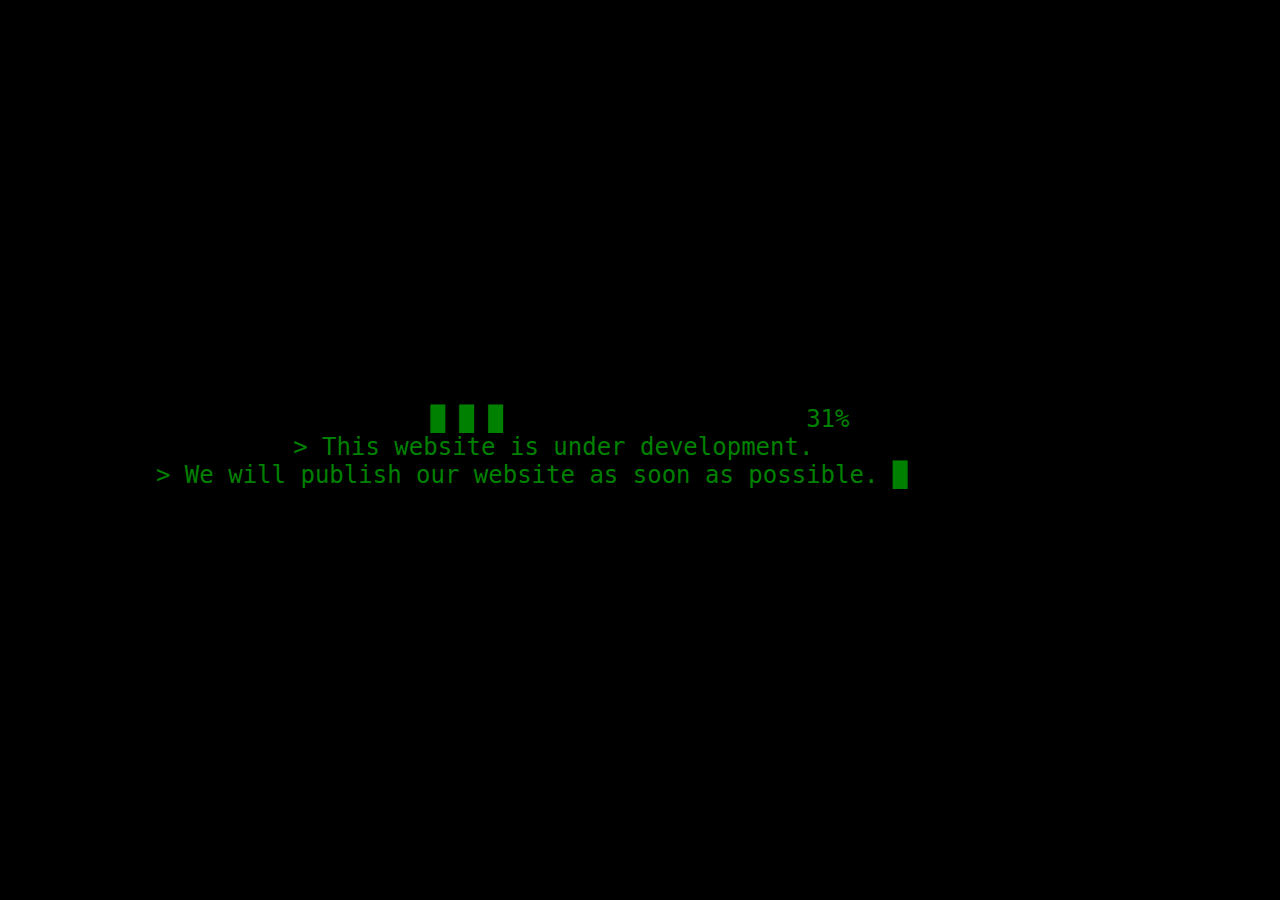
<file: index.html>
<!DOCTYPE html>
<html lang="en">
<head>
    <meta charset="UTF-8">
    <meta name="viewport" content="width=device-width, initial-scale=1.0">
    <title>DARK EAGLE Coming Soon</title>

    <link rel="stylesheet" href="coming.css">
</head>
<body>
    

    <html>

<head>
  <meta charset="utf-8">
  <title>COMING SOON</title>
</head>

<body>

  <body oncontextmenu="return false" onselectstart="return false" ondragstart="return false">
    <div id="YakındaYazı">█ █ █ <span style="color:black">█ █ █ █ █ █ █ █ █ █ </span>31%
      <br>&gt; 
      This website is under development.
      &nbsp;&nbsp;&nbsp;&nbsp;&nbsp;&nbsp;&nbsp;
      &nbsp;&nbsp;&nbsp;<br>&gt; 
      We will publish our website as soon as possible.  <span id="imleç">█</span>&nbsp;&nbsp;&nbsp;&nbsp;&nbsp;&nbsp;&nbsp;&nbsp;&nbsp;&nbsp;&nbsp;&nbsp;&nbsp;&nbsp;&nbsp;
    </div>
  </body>

</html>


</body>
</html>
</file>
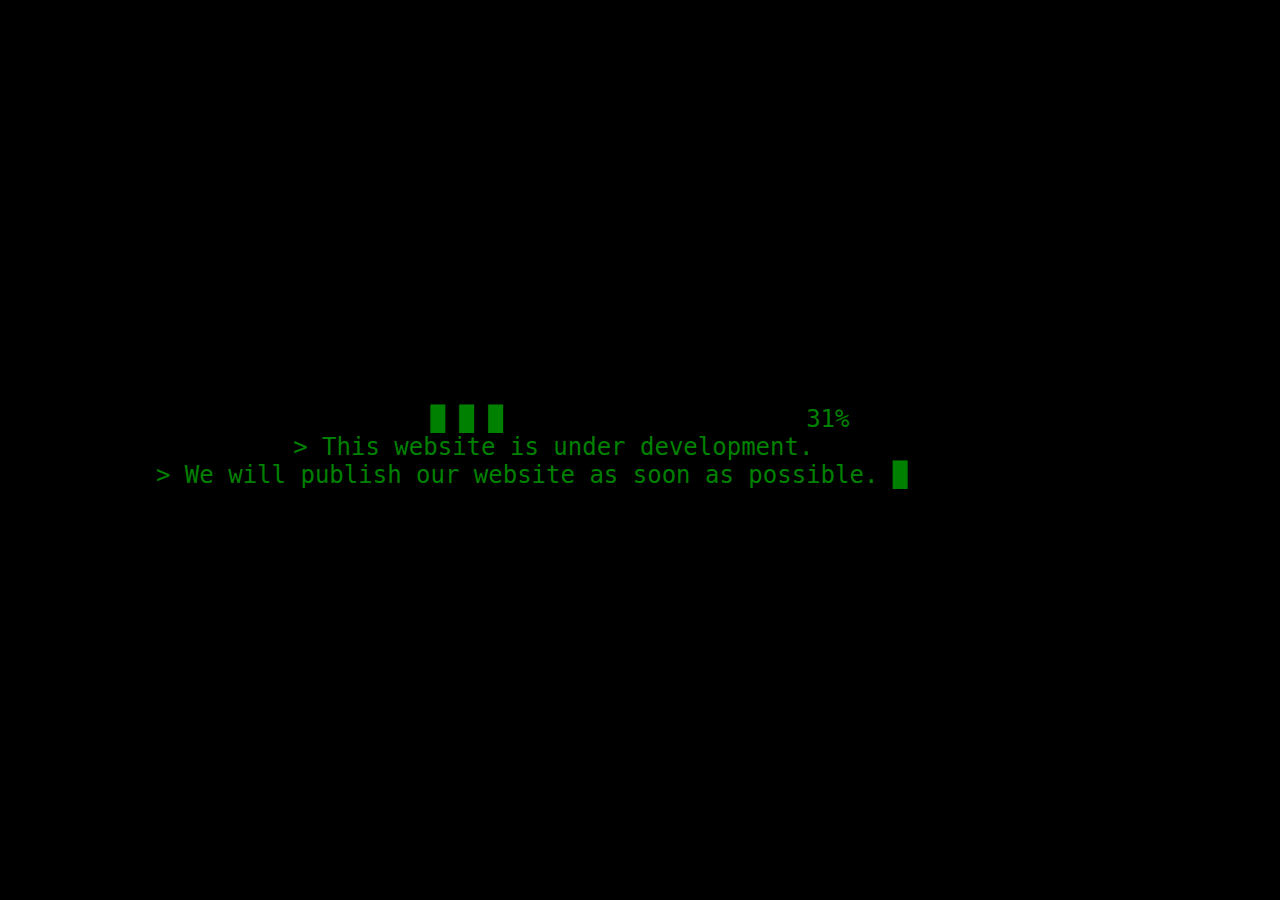
<file: coming.html>
<!DOCTYPE html>
<html lang="en">
<head>
    <meta charset="UTF-8">
    <meta name="viewport" content="width=device-width, initial-scale=1.0">
    <title>DARK EAGLE Coming Soon</title>

    <link rel="stylesheet" href="coming.css">
</head>
<body>
    

    <html>

<head>
  <meta charset="utf-8">
  <title>COMING SOON</title>
</head>

<body>

  <body oncontextmenu="return false" onselectstart="return false" ondragstart="return false">
    <div id="YakındaYazı">█ █ █ <span style="color:black">█ █ █ █ █ █ █ █ █ █ </span>31%
      <br>&gt; 
      This website is under development.
      &nbsp;&nbsp;&nbsp;&nbsp;&nbsp;&nbsp;&nbsp;
      &nbsp;&nbsp;&nbsp;<br>&gt; 
      We will publish our website as soon as possible.  <span id="imleç">█</span>&nbsp;&nbsp;&nbsp;&nbsp;&nbsp;&nbsp;&nbsp;&nbsp;&nbsp;&nbsp;&nbsp;&nbsp;&nbsp;&nbsp;&nbsp;
    </div>
  </body>

</html>


</body>
</html>
</file>
<file: coming.css>
body {
    background: #000;
  }
  
  #YakındaYazı {
    color: green;
    /*color: #8002f5;*/
    font-family: Monaco, monospace;
    font-size: 24px;
    width: 100%;
    text-align: center;
    position: absolute;
    top: 45%;
    left: 0;
    animation: 120ms infinite normal yaziyiSallandir;
  }
  
  span {
    animation: 1.5s infinite normal imleç;
  }
  
  ::-moz-selection {
    background: #7021d2;
    color: #fff;
  }
  
  ::selection {
    background: #7021d2;
    color: #fff;
  }
  
  @keyframes yaziyiSallandir {
    0% {
      opacity: 0;
      left: 0;
    }
    40%,
    80% {
      opacity: 1;
      left: -2px;
    }
  }
  
  @keyframes imleç {
    0% {
      opacity: 0;
      left: 0;
    }
    40% {
      opacity: 0;
      left: -2px;
    }
    80% {
      opacity: 1;
      left: -2px;
    }
  }
</file>
